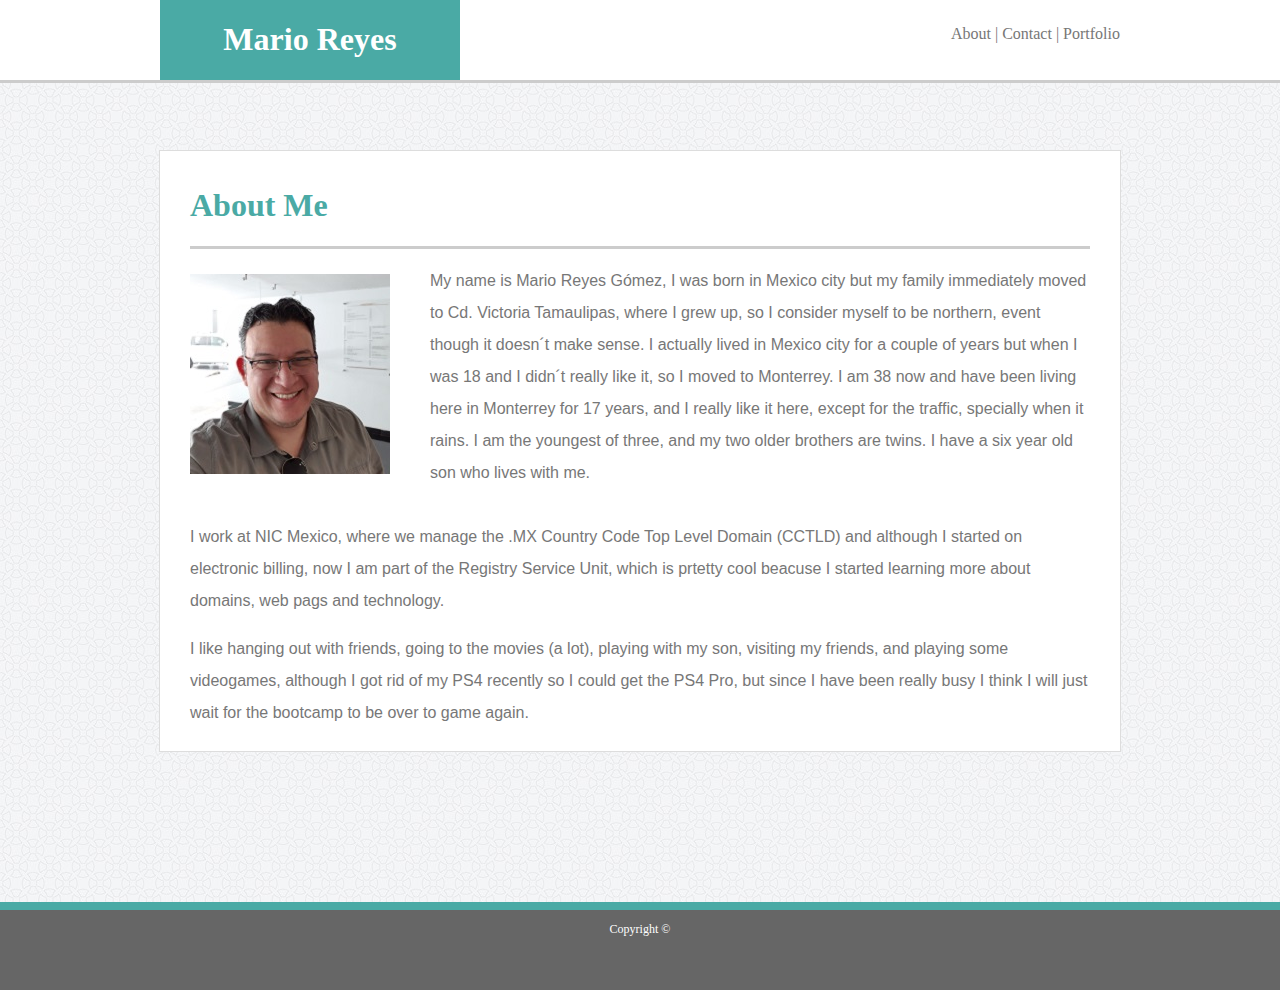
<file: index.html>
<!DOCTYPE html>
<html lang="en">
<head>
    <meta charset="UTF-8">
    <title>Portfolio</title>

    <link rel="stylesheet" type="text/css" href="assets/css/style.css">

</head>
<body>

    <div class="header">

        <div class="top-main">

            <div class="logo">

                <h1 id="h1-logo">Mario Reyes</h1>
            </div>

            <div class= "menu">

                <nav>
                        <a href="#">About       |</a> 
                        <a href="contact.html">Contact     |</a> 
                        <a href="portfolio.html">Portfolio</a>
                </nav>

            </div>
            



        </div>
    
    </div>


    <div class="main-section">

        <div class="title-page">

            <h1>About Me</h1>

        </div>

        <div class="pic">
            <img src="assets/images/profile-pic.jpeg" alt="profilepic">

            
        </div>

        <div id="text">
                <p> My name is Mario Reyes Gómez, I was born in Mexico city but my family immediately moved to Cd. Victoria Tamaulipas, where I grew up, so I consider myself to be northern, event though it doesn´t make sense. I actually lived in Mexico city for a couple of years but when I was 18 and I didn´t really like it, so I moved to Monterrey. I am 38 now and have been living here in Monterrey for 17 years, and I really like it here, except for the traffic, specially when it rains. I am the youngest of three, and my two older brothers are twins. I have a six year old son who lives with me. 
                </p>
                
        </div>
<br>

        <div id="text2">

            <p> I work at NIC Mexico, where we manage the .MX Country Code Top Level Domain (CCTLD) and although I started on electronic billing, now I am part of the Registry Service Unit, which is prtetty cool beacuse I started learning more about domains, web pags and technology.</p>
            <p>I like hanging out with friends, going to the movies (a lot), playing with my son, visiting my friends, and playing some videogames, although I got rid of my PS4 recently so I could get the PS4 Pro, but since I have been really busy I think I will just wait for the bootcamp to be over to game again.</p>

        </div>


    </div>
   

<div class="footer">
        <p>Copyright &#169;</p>

</div>



    
</body>
</html>
</file>
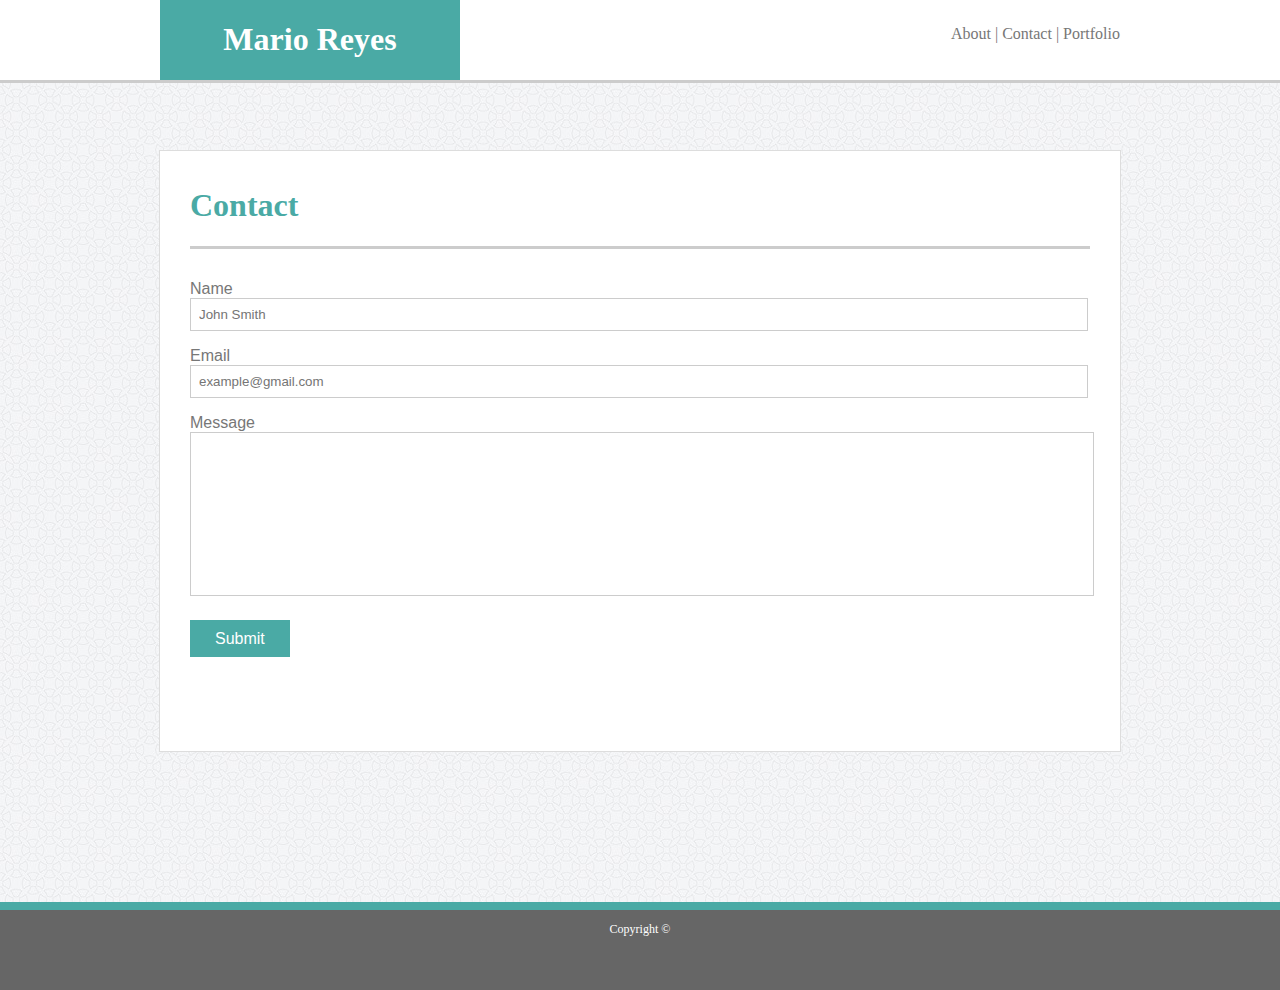
<file: contact.html>
<!DOCTYPE html>
<html lang="en">
<head>
    <meta charset="UTF-8">
    <title>Portfolio</title>

    <link rel="stylesheet" type="text/css" href="assets/css/style.css">

</head>
<body>

    <div class="header">

        <div class="top-main">

            <div class="logo">

                <h1 id="h1-logo">Mario Reyes</h1>
            </div>

            <div class= "menu">

                <nav>
                        <a href="index.html">About       |</a> 
                        <a href="contact.html">Contact     |</a> 
                        <a href="portfolio.html">Portfolio</a>
                </nav>

            </div>
            



        </div>
    
    </div>

<div class="main-section" >

        <div class="title-page">

                <h1>Contact</h1>
    
            </div>

            <form class="container">
                    
                    <p><label> Name</label>
                    <input class="input border" name="first" type="text" placeholder="John Smith"></p>
                  
                    <p><label>Email</label>
                    <input class="input border" name="last" type="text" placeholder="example@gmail.com"></p>

                    <p><label>Message</label>
                        <input class="border" id="message" name="last" type="text" ></p>
<br>
                    <a href="#" class="submit" id="text-button">Submit</a>
                    
                  </form>


</div>
    
   

<div class="footer">
        <p>Copyright &#169;</p>

</div>



    
</body>
</html>
</file>
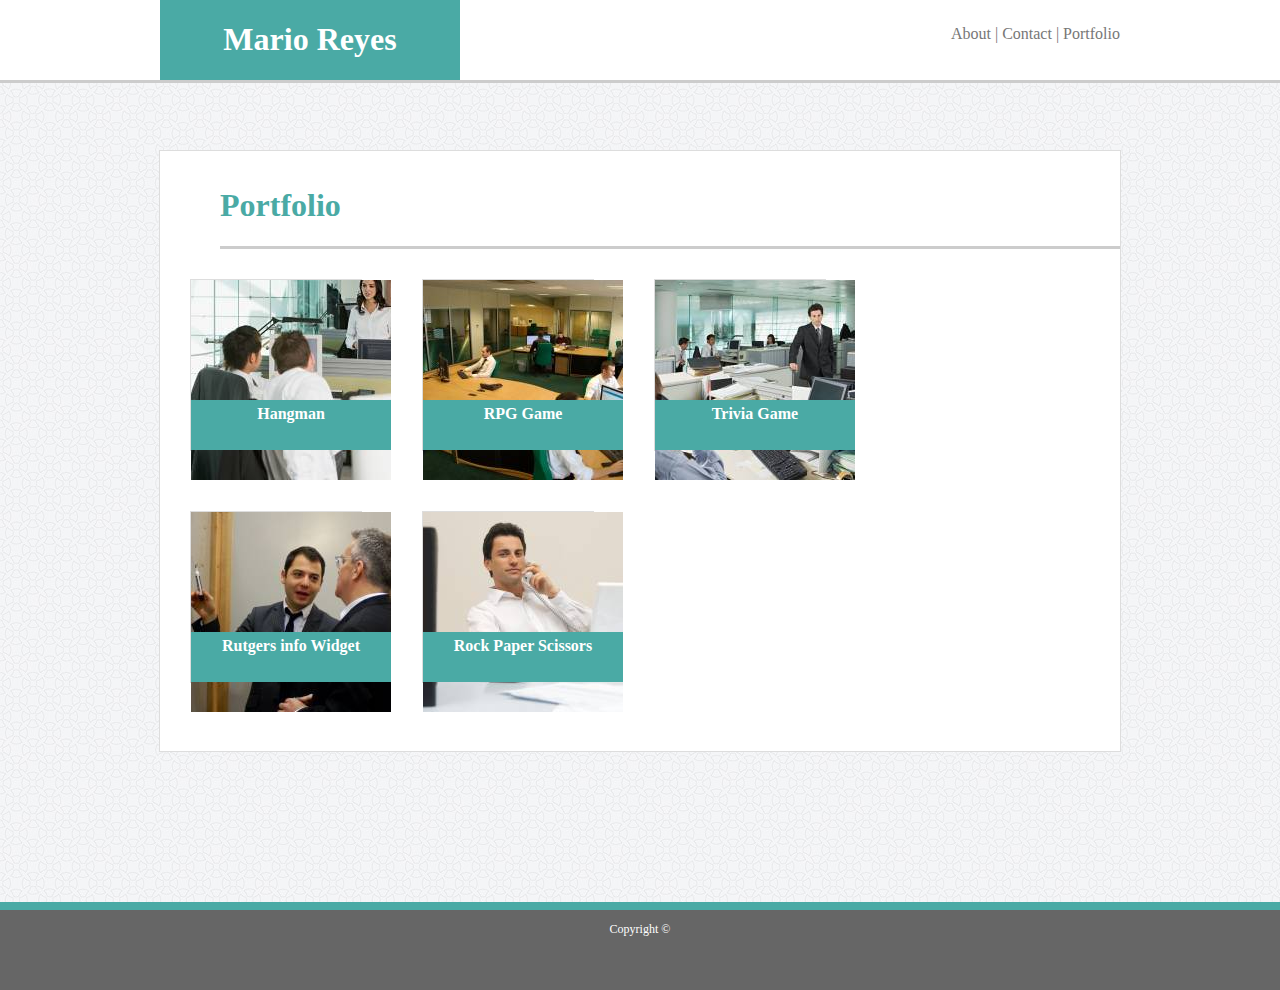
<file: portfolio.html>
<!DOCTYPE html>
<html lang="en">
<head>
    <meta charset="UTF-8">
    <title>Portfolio</title>

    <link rel="stylesheet" type="text/css" href="assets/css/style.css">

</head>
<body>

    <div class="header">
        <div class="top-main">
            <div class="logo">
                <h1 id="h1-logo">Mario Reyes</h1>
            </div>
            <div class= "menu">
                <nav>
                        <a href="index.html">About       |</a> 
                        <a href="contact.html">Contact     |</a> 
                        <a href="portfolio.html">Portfolio</a>
                </nav>
            </div>
        </div>    
    </div>

<div class="main-section">
        <div class="title-page" id="right">
                <h1>Portfolio</h1>    
        </div>     


        <div class="container-portfolio">
            <a href="#" ><div class="tag">Hangman</div></a>
            <img src="assets/images/pic1.jpg" alt="pic1">
         </div>

         <div class="container-portfolio">
            <a href="#" ><div class="tag">RPG Game</div></a>
            <img src="assets/images/pic2.jpg" alt="pic2">
         </div>
         <div class="container-portfolio" >
            <a href="#" ><div class="tag">Trivia Game</div></a>
            <img src="assets/images/pic3.jpg" alt="pic3">
         </div>
         <div class="container-portfolio" id="row2">
            <a href="#" ><div class="tag">Rutgers info Widget</div></a>
            <img src="assets/images/pic4.jpg" alt="pic4">
         </div>
         <div class="container-portfolio">
            <a href="#" ><div class="tag">Rock Paper Scissors</div></a>
            <img src="assets/images/pic5.jpg" alt="pic5">
         </div>






</div>
    
   

<div class="footer">
        <p>Copyright &#169;</p>
</div>
    
</body>
</html>
</file>
<file: assets/css/style.css>
body {
    background-image: url("../images/background.jpg");
    width:100%;
    margin:0 auto;
    height: 100%;
}

.header {
background-color: #ffffff;
height: 80px;
border-bottom:solid #cccccc;
top:0;
left:0;
width:100%;
position:fixed;
z-index: 2000;
}

.top-main{    
    width: 960px;
    height: 80px;
    margin:0 auto;        
   }

.logo {
background-color: #4aaaa5;
width:300px;
height: 80px;
text-align: center;
float:left;
   }

    h1 {
    font-family: 'Georgia', Times, Times New Roman, serif;    
}

#h1-logo {
    color: #ffffff;
}

.menu {
    width:300px;
    height: 50px;
    text-align: right;
    float:right;
    padding-top: 25px;
    font-family: Georgia, Times, Times New Roman, serif
}

a:link {
    color:#777777;
    text-decoration: none;
}

.main-section{
    width: 960px;
    height: 600px;
    margin:0 auto;
    background-color: #ffffff;
    margin-top: 150px;
    border:solid #dddddd 1px;
    margin-bottom:150px;
   
    
}

.title-page{
    width: 900px;
    margin:0 auto;
    color:#4aaaa5;
    padding-top: 15px;
    border-bottom:solid #cccccc;
}

.pic{
    padding-top:25px;
    float:left;
    margin-left:30px;
}

#text {
    width:660px;
    float:right;
    padding-right:30px;
    color:#777777;
    font-family: 'Arial', 'Helvetica Neue', Helvetica, sans-serif;
    line-height: 2;
}

#text2 {

    color:#777777;
    font-family: 'Arial', 'Helvetica Neue', Helvetica, sans-serif;
    line-height: 2;
    margin-left:30px;
    float:left;
    width:900px;
}

.input{
    padding:8px;
    display:block;
    border:none;
    border-bottom:1px solid #ccc;
    width:880px;
}

.border{
    border:1px solid #ccc!important
}

.container{
    padding-left:30px;
    padding-top:15px;
    font-family: 'Arial', 'Helvetica Neue', Helvetica, sans-serif;
    color:#777777;
}

#message {
    display:block;
    border:none;
    border-bottom:1px solid #ccc;
    width:870px;
    height: 160px;
    padding-left:30px;
}

.submit {
    background-color: #4aaaa5;
    border: none;
    padding: 10px 25px;
    text-align: center;
    font-size: 16px;
}

#text-button {
    color: #ffffff;
}

.footer {
    background-color: #666666;
    height: 80px;
    border-top:solid #4aaaa5 8px;
    color: #ffffff;
    text-align: center;
    font-size: 12px;
    width: 100%;    
    bottom:0;
    LEFT:0;
}




#right {

    float:right;
}

.container-portfolio {
    border: 1px solid #DDDDDD;
    width: 170px;
    height: 170px;
    position: relative;
    float:left;
    margin:30px;
    
 }
 .tag {
    float: left;
    position: absolute;
    width:190px;
    height:40px;
    left:0px;
    bottom: 0px;
    z-index: 1000;
    background-color: #4aaaa5;
    padding: 5px;
    color: #FFFFFF;
    font-weight: bold;
    text-align:center;
 }
 
  #row2 {
    clear: left;
    }
    
    #row3 {
    clear: left;
    }
</file>
